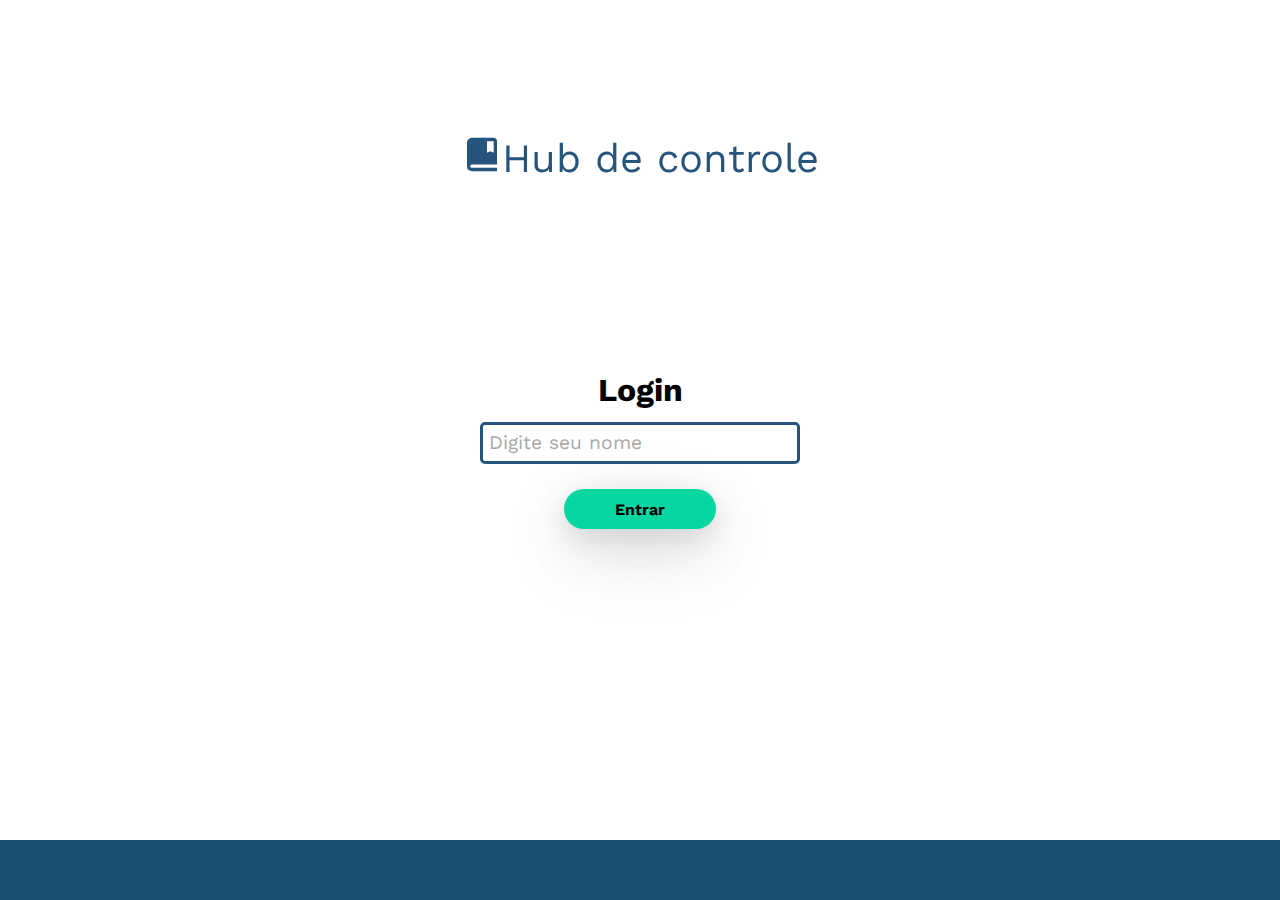
<file: index.html>
<!DOCTYPE html>
<html lang="pt-br">
<head>
    <meta charset="UTF-8">
    <meta name="viewport" content="width=device-width, initial-scale=1.0">
    <link href='https://unpkg.com/boxicons@2.1.4/css/boxicons.min.css' rel='stylesheet'>
    <link rel="stylesheet" href="login/styles.css">
    <title>Login</title>
</head>
<body class="fade">
   <header class="hub">
        <h2><i class='bx  bxs-book-bookmark'></i>Hub de controle</h2>
    </header>

    <form class="box">        
        <h1>Login</h1>
        <div class="input-box">
            <input placeholder="Digite seu nome" type="text" class="input-text" id="nomeUsuario" required>
        </div>
        <!-- <div class="input-box">
            <input placeholder="Senha" type="password">
            <i class="bx bxs-lock-alt"></i>
        </div>
        <div class="change-password">
            <label>
                <input type="checkbox">
                Lembrar senha
            </label>
            <a href="#">Esqueci a senha</a>
        </div> -->
        <button type="button" class="button-login" id="botaoEntrar">Entrar</button>
        <!-- <div class="register">
            <p>Não tem uma conta? <a href="#"><br>Cadastre-se</a></p>
        </div> -->
    </form>
    <div class="footer-bar"></div>
    <script src="login/script.js" defer></script>
</body>
</html>
</file>
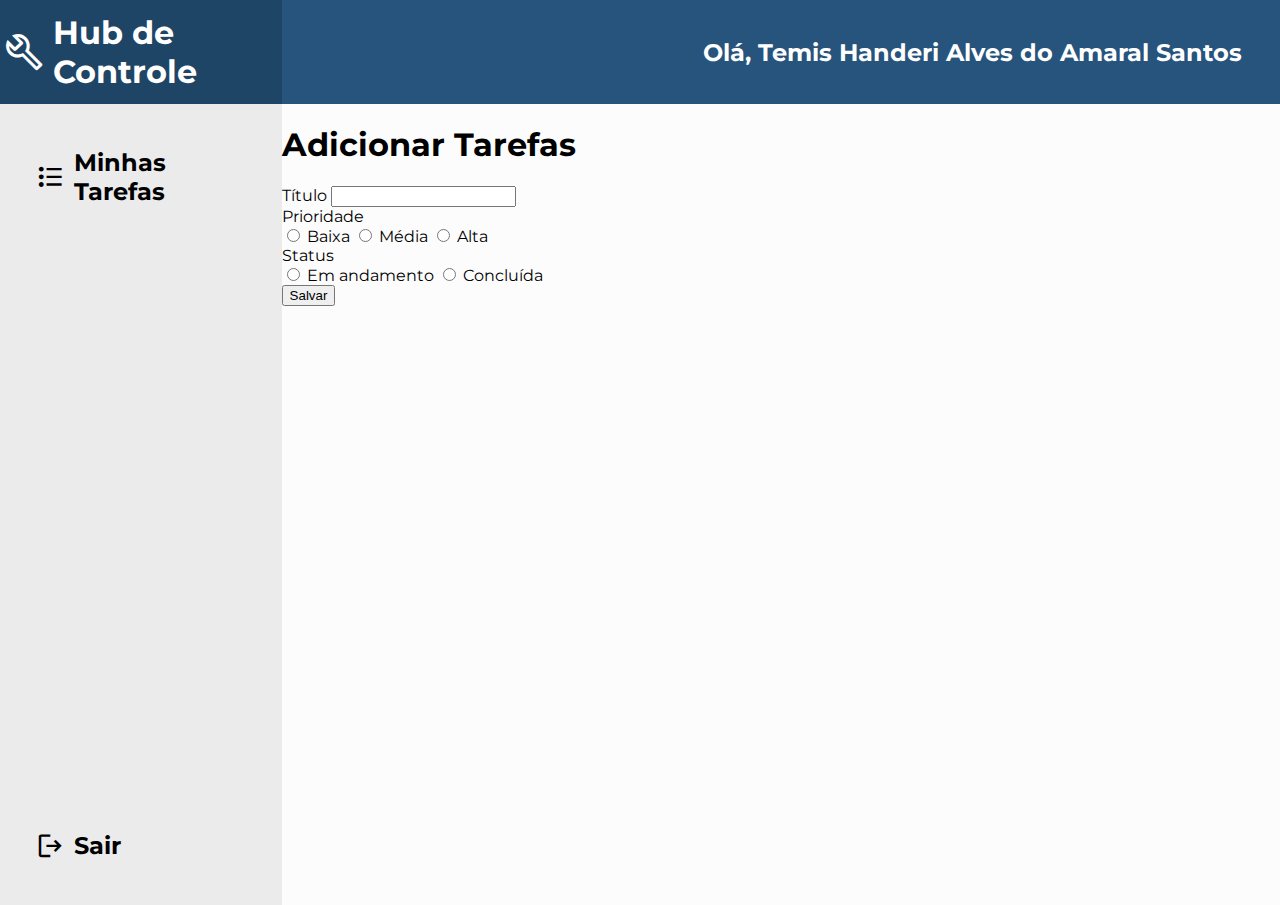
<file: adicionarTarefa/index.html>
<!DOCTYPE html>
<html lang="pt-br">
<head>
  <meta charset="UTF-8">
  <meta name="viewport" content="width=device-width, initial-scale=1.0">
  <title>Hub de Controle</title>
  <link href="https://fonts.googleapis.com/css2?family=Material+Symbols+Outlined" rel="stylesheet" />
  <link rel="stylesheet" href="style.css">
</head>
<body>
  <header class="barraTopo">
    <div class="barraEscura">
      <h1><span class="material-symbols-outlined iconChave">build</span>Hub de Controle</h1>
    </div>
    <h2>Olá, Temis Handeri Alves do Amaral Santos</h2>
  </header>
  <div class="corpo">
    <aside class="navLateral">
      <h2><span class="material-symbols-outlined iconMenu">format_list_bulleted</span>Minhas Tarefas</h2>
      <h2 class="Sair"><span class="material-symbols-outlined iconSair">logout</span>Sair</h2>
    </aside>
    <section class="adicionarTarefas">
      <h1>Adicionar Tarefas</h1>
      <form class="formTarefa">
        <!--Campo Título-->
        <div class="campoTarefa">
          <label class="labelTitulo">Título</label>
          <input type="text" name="titulo" class="inputTexto" required>
        </div>
        <!--Campo Prioridade-->
        <div class="campoTarefa">
          <label class="labelTitulo">Prioridade</label>
          <div class="grupoRadio">
            <label class="labelRadio"><input type="radio" name="prioridade" class="inputRadio" value="baixa"> Baixa</label>
            <label class="labelRadio"><input type="radio" name="prioridade" class="inputRadio" value="media"> Média</label>
            <label class="labelRadio"><input type="radio" name="prioridade" class="inputRadio" value="alta"> Alta</label>
          </div>
        </div>
        <!--Campo Status-->
        <div class="campoTarefa">
          <label class="labelTitulo">Status</label>
          <div class="grupoRadio">
            <label class="labelRadio"><input type="radio" name="status" class="inputRadio" value="andamento"> Em andamento</label>
            <label class="labelRadio"><input type="radio" name="status" class="inputRadio" value="concluida"> Concluída</label>
          </div>
        </div>
        <div class="campoSalvar">
          <button type="submit" class="inputSalvar">Salvar</button>
        </div>
      </form>
    </section>
  </div>
</body>
</html>
</file>
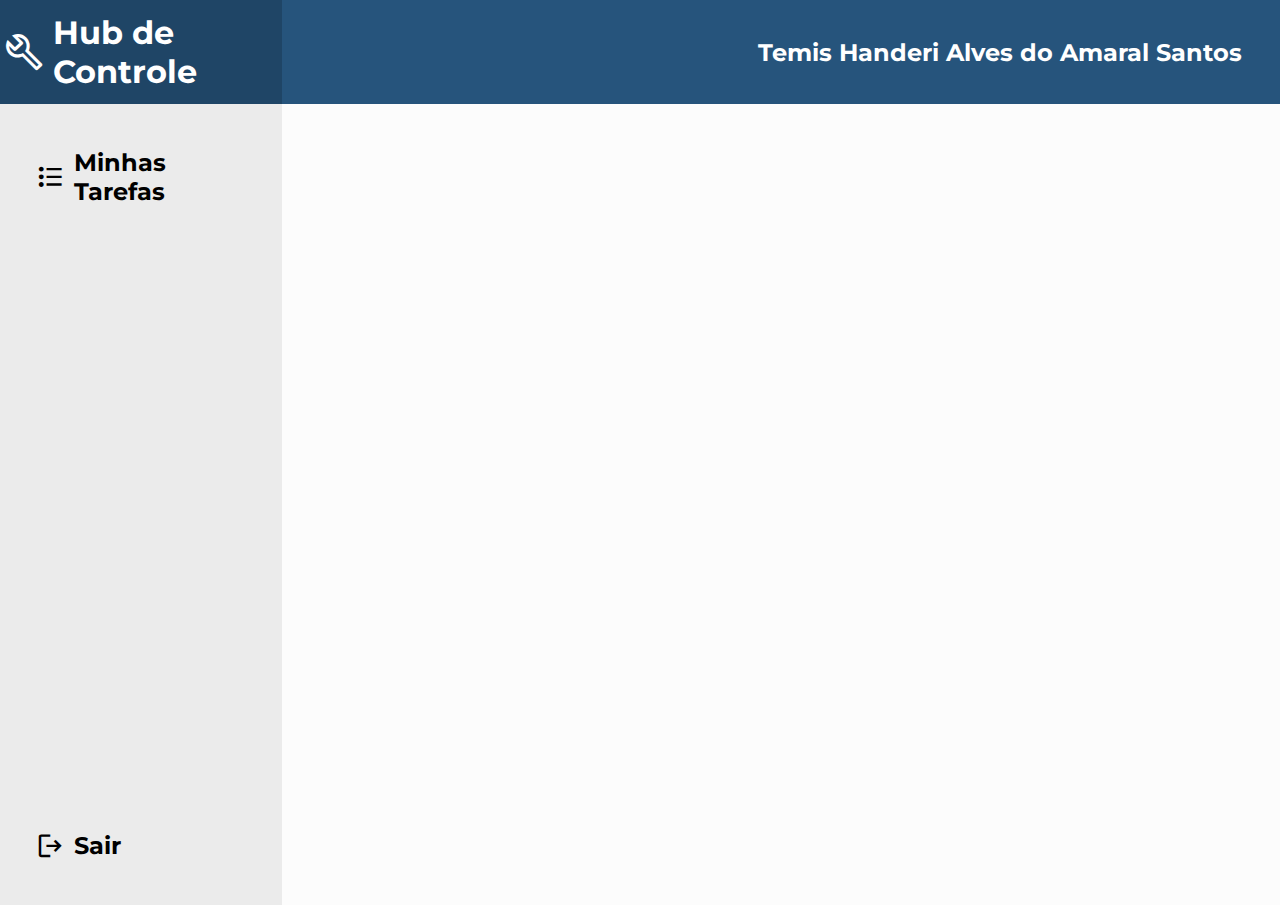
<file: home/index.html>
<!DOCTYPE html>
<html lang="pt-br">
<head>
  <meta charset="UTF-8">
  <meta name="viewport" content="width=device-width, initial-scale=1.0">
  <title>Hub de Controle</title>
  <link href="https://fonts.googleapis.com/css2?family=Material+Symbols+Outlined" rel="stylesheet" />
  <link rel="stylesheet" href="style.css">
</head>
<body>
  <nav class="navegador">
    <div class="navEscura">
      <h1><span class="material-symbols-outlined iconChave">build</span>Hub de Controle</h1>
    </div>
    <h2>Temis Handeri Alves do Amaral Santos</h2>
  </nav>
  <aside class="navLateral">
    <h2><span class="material-symbols-outlined iconMenu">format_list_bulleted</span>Minhas Tarefas</h2>
    <h2 class="Sair"><span class="material-symbols-outlined iconSair">logout</span>Sair</h2>
  </aside>
</body>
</html>
</file>
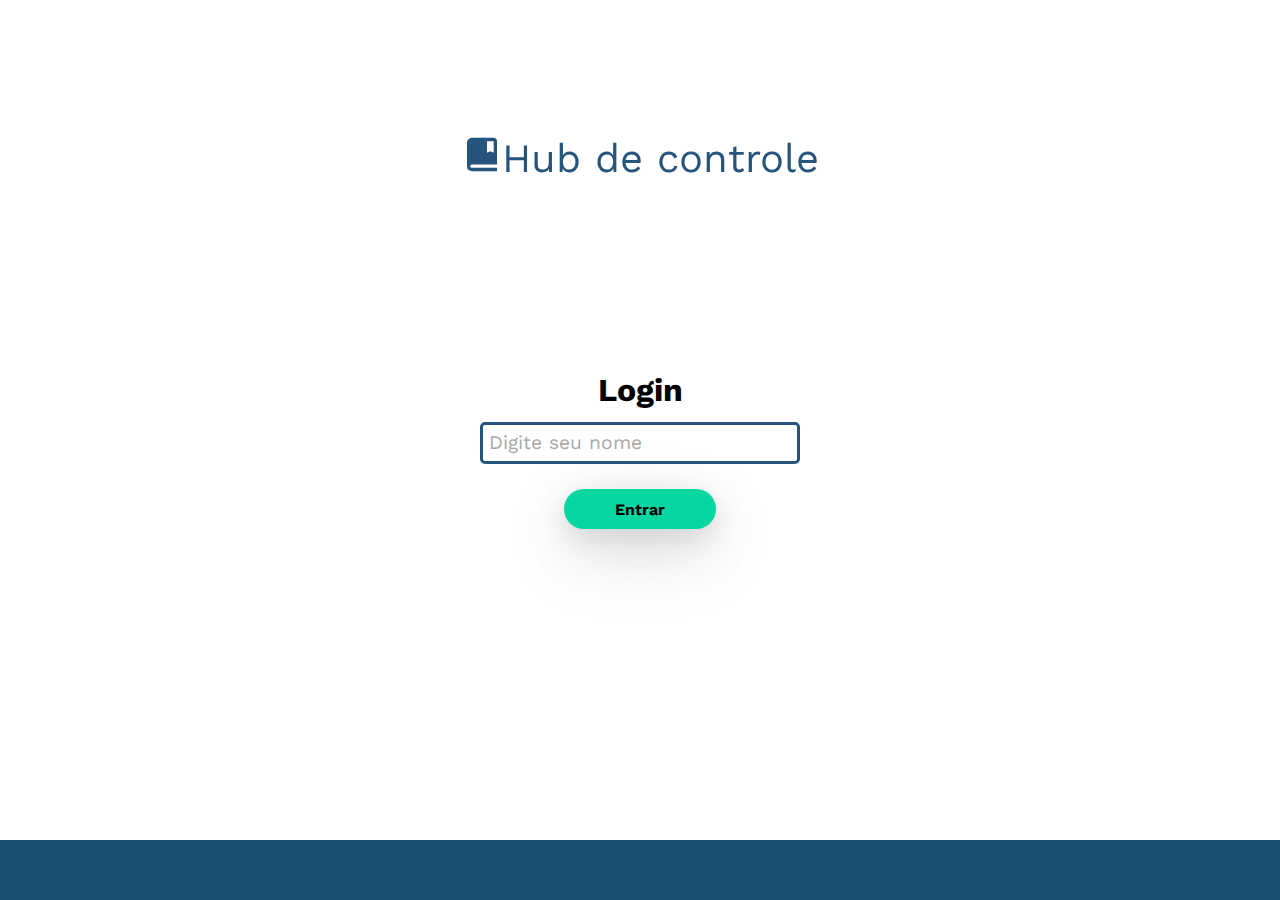
<file: login/index.html>
<!DOCTYPE html>
<html lang="pt-br">
<head>
    <meta charset="UTF-8">
    <meta name="viewport" content="width=device-width, initial-scale=1.0">
    <link href='https://unpkg.com/boxicons@2.1.4/css/boxicons.min.css' rel='stylesheet'>
    <link rel="stylesheet" href="styles.css">
    <title>Login</title>
</head>
<body class="fade">
   <header class="hub">
        <h2><i class='bx  bxs-book-bookmark'></i>Hub de controle</h2>
    </header>

    <form class="box">        
        <h1>Login</h1>
        <div class="input-box">
            <input placeholder="Digite seu nome" type="text" class="input-text" id="nomeUsuario" required>
        </div>
        <!-- <div class="input-box">
            <input placeholder="Senha" type="password">
            <i class="bx bxs-lock-alt"></i>
        </div>
        <div class="change-password">
            <label>
                <input type="checkbox">
                Lembrar senha
            </label>
            <a href="#">Esqueci a senha</a>
        </div> -->
        <button type="button" class="button-login" id="botaoEntrar">Entrar</button>
        <!-- <div class="register">
            <p>Não tem uma conta? <a href="#"><br>Cadastre-se</a></p>
        </div> -->
    </form>
    <div class="footer-bar"></div>
    <script src="script.js" defer></script>
</body>
</html>
</file>
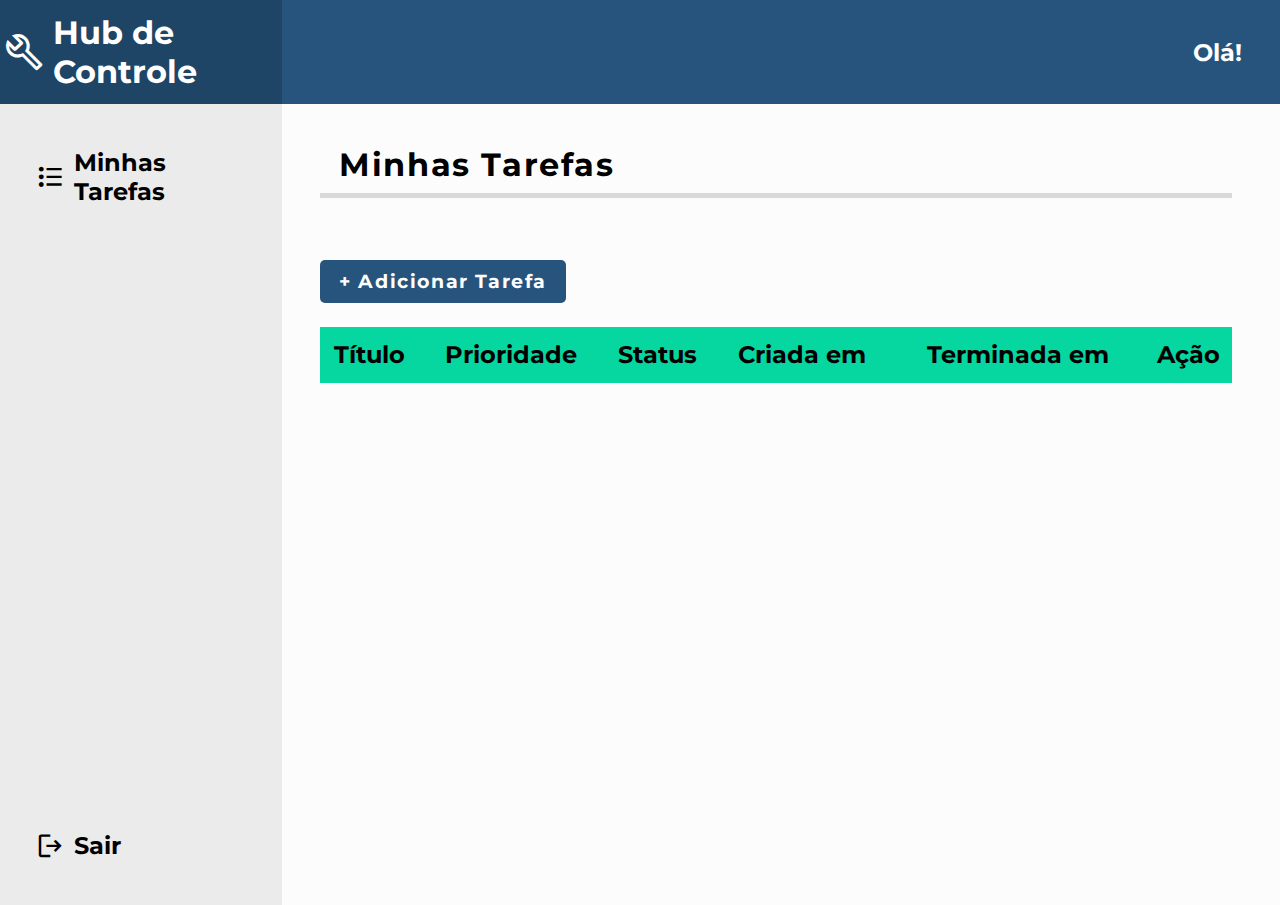
<file: minhaTarefa/index.html>
<!DOCTYPE html>
<html lang="pt-br">
<head>
  <meta charset="UTF-8">
  <meta name="viewport" content="width=device-width, initial-scale=1.0">
  <title>Hub de Controle</title>
  <link href="https://fonts.googleapis.com/css2?family=Material+Symbols+Outlined" rel="stylesheet" />
  <link rel="stylesheet" href="style.css">
</head>
<body class="fade">
  <header class="barraTopo">
    <div class="barraEscura">
      <div>
        <h1 id="botaoHome"><span class="material-symbols-outlined iconChave">build</span>Hub de Controle</h1>
      </div>
    </div>
    <h2 id="boasVindas">Olá!</h2>
  </header>
  <div class="corpo">
    <aside class="navLateral">
      <div>
        <h2 id="botaoTarefa"><span class="material-symbols-outlined iconMenu">format_list_bulleted</span>Minhas Tarefas</h2>
      </div>
      <div>
        <h2 id="botaoSair" onclick="limparStorage()"><span class="material-symbols-outlined iconSair">logout</span>Sair</h2>
      </div>
    </aside>
    <section class="minhasTarefas">
      <h1>Minhas Tarefas</h1>
      <a href="../adicionarTarefa/index.html">
        <h2>+ Adicionar Tarefa</h2>
      </a>
      <div class="tabelaContainer">
        <table class="tabelaTarefa">
          <thead>
            <tr>
              <th>Título</th>
              <th>Prioridade</th>
              <th>Status</th>
              <th>Criada em</th>
              <th>Terminada em</th>
              <th>Ação</th>
            </tr>
          </thead>
          <tbody id="corpoTabela">
          </tbody>
        </table>
      </div>
    </section>
  </div>
  <script src="script.js" defer></script>
</body>
</html>
</file>
<file: login/styles.css>
@import url('https://fonts.googleapis.com/css2?family=Work+Sans:ital,wght@0,100..900;1,100..900&display=swap');

*{
    padding: 0;
    margin: 0;
    box-sizing: border-box;
    font-family: "Work Sans", sans-serif;
}

/*Transição de tela*/

.fade {
  opacity: 1;
  transition: opacity 0.5s ease;
}
.fade-out {
  opacity: 0;
}

header{
    position: fixed;
    top: 15vh;
    left: 0;
    width: 100%;
    display: flex;
    justify-content: center;
}
header h2{
    color: #26547c;
    font-size: large;
}
.logo{
    font-size: 2em;
}
a{
    text-decoration: none;
    color: black;
}

body{
    position: relative;
    display: flex;
    justify-content: center;
    align-items: center;
    min-height: 100vh;


}
.container{
    display: flex;
    justify-content: center;
    align-items: center;
    position: relative;
    width: 500px;
    height: 440px;
    border-radius: 20px;
}
.hub{
    color: black;
    text-decoration: none;
}
.hub h2{
    font-weight: 400;
    font-size: 40px;
}

.container h1{
    font-size: 36px;
    text-align: center;
}


.box {
    display: flex;
    justify-content: center;
    align-items: center;
    flex-direction: column;
    width: 100%;
}

.box h1 {
    padding-bottom: 1%;
}

.input-box{
    display: flex;
    align-items: center;
    border: 3px solid #26547c;
    border-radius: 5px;
    width: fit-content;
    background-color: white;
    width: 25%;
    padding: 0.5% 0;
}
.input-box input{
    border: none;
    outline: none;
    font-size: 1.2rem;
    padding-left: 2%;
}
.input-box input::placeholder{
    color: rgb(167, 167, 167);
}
.input-box i{
    padding-left: 43%;
    color: black;
}

.button-login{
    display: flex;
    justify-content: center;
    align-items: center;
    background-color: #06d6a0;
    border: none;
    border-radius: 40px;
    cursor: pointer;
    font-size: 1rem;
    color: black;
    font-weight: 650;
    margin-top: 2%;
    padding: 0.8% 4%;
    box-shadow: rgba(17, 17, 26, 0.1) 0px 8px 24px, rgba(17, 17, 26, 0.1) 0px 16px 56px, rgba(17, 17, 26, 0.1) 0px 24px 80px;
}

.footer-bar {
    width: 100%;
    height: 60px;
    background-color: #1b4f72; /* cor azul escura (ajuste se quiser) */
    position: absolute;
    bottom: 0;
    left: 0;
}
</file>
<file: adicionarTarefa/style.css>
@import url('https://fonts.googleapis.com/css2?family=Courier+Prime:ital,wght@0,400;0,700;1,400;1,700&family=Montserrat:ital,wght@0,100..900;1,100..900&display=swap');

body {
  background-color: #FCFCFC;
  margin: 0;
  overflow-x: hidden;
  font-family: 'Montserrat', sans-serif;
  height: 100%;
}

/*Header Topo*/

.barraTopo {
  display: flex;
  justify-content: space-between;
  align-items: center;           
  background-color: #26547c;
  height: 6.5rem;
  margin: 0;
}

.barraTopo h2 {
  color: white;
  font-size: 1.5rem;
  padding-right: 3%;
}

.barraEscura {
  display: flex;
  justify-content: center;
  align-items: center;
  background-color: #1F4566;
  width: 22%;
  height: 100%;
}

.iconChave {
  font-size: 3rem;
}

.barraEscura h1 {
  display: flex;
  justify-content: center;
  align-items: center;
  font-size: 2rem;
  margin: 0;
  color: white;
  gap: 2%;
  width: 100%;
  padding-right: 5%;
}

/*Corpo abaixo da barra topo*/

.corpo {
  display: flex;
  height: 89vh;
}

/*Navegador Lateral*/

.navLateral {
  display: flex;
  background-color: #EBEBEB;
  justify-content: center;
  flex-direction: column;         /*define a direção que os itens são colocados*/
  align-items: center;
  width: 22%;
  height: 89vh;                   /*unidade de medida relativa à altura da viewport*/
  row-gap: 78%;
}

.navLateral span {
  font-size: 1.9rem;
}

.navLateral h2 {
  display: flex;
  justify-content: flex-start;
  align-items: center;
  font-size: 1.5rem;
  margin: 0;
  color: black;
  width:75%;
  gap: 4%;
}
</file>
<file: home/style.css>
@import url('https://fonts.googleapis.com/css2?family=Courier+Prime:ital,wght@0,400;0,700;1,400;1,700&family=Montserrat:ital,wght@0,100..900;1,100..900&display=swap');

body {
  background-color: #FCFCFC;
  margin: 0;
  overflow-x: hidden;
  font-family: 'Montserrat', sans-serif;
  height: 100%;
}

/*Navagador Topo*/

.navegador {
  display: flex;
  justify-content: space-between;
  align-items: center;           
  background-color: #26547c;
  height: 6.5rem;
  margin: 0;
}

.navegador h2 {
  color: white;
  font-size: 1.5rem;
  padding-right: 3%;
}

.navEscura {
  display: flex;
  justify-content: center;
  align-items: center;
  background-color: #1F4566;
  width: 22%;
  height: 100%;
}

.iconChave {
  font-size: 3rem;
}

.navEscura h1 {
  display: flex;
  justify-content: center;
  align-items: center;
  font-size: 2rem;
  margin: 0;
  color: white;
  gap: 2%;
  width: 100%;
  padding-right: 5%;
}

/*Navegador Lateral*/

.navLateral {
  display: flex;
  background-color: #EBEBEB;
  justify-content: center;
  flex-direction: column;         /*define a direção que os itens são colocados*/
  align-items: center;
  width: 22%;
  height: 89vh;                   /*unidade de medida relativa à altura da viewport*/
  row-gap: 78%;
}

.navLateral span {
  font-size: 1.9rem;
}

.navLateral h2 {
  display: flex;
  justify-content: flex-start;
  align-items: center;
  font-size: 1.5rem;
  margin: 0;
  color: black;
  width:75%;
  gap: 4%;
}
</file>
<file: minhaTarefa/style.css>
@import url('https://fonts.googleapis.com/css2?family=Courier+Prime:ital,wght@0,400;0,700;1,400;1,700&family=Montserrat:ital,wght@0,100..900;1,100..900&display=swap');

body {
  background-color: #FCFCFC;
  margin: 0;
  overflow-x: hidden;
  font-family: 'Montserrat', sans-serif;
  height: 100%;
}

/*Transição de tela*/

.fade {
  opacity: 1;
  transition: opacity 0.5s ease;
}
.fade-out {
  opacity: 0;
}

/*Header Topo*/

.barraTopo {
  display: flex;
  justify-content: space-between;
  align-items: center;           
  background-color: #26547c;
  height: 6.5rem;
  margin: 0;
}

.barraTopo h2 {
  color: white;
  font-size: 1.5rem;
  padding-right: 3%;
}

.barraEscura {
  display: flex;
  justify-content: center;
  align-items: center;
  background-color: #1F4566;
  width: 22%;
  height: 100%;
}

.iconChave {
  font-size: 3rem;
}

.barraEscura div {
  text-decoration: none;
  display: flex;
  justify-content: flex-start;
  width: 100%;
}

.barraEscura div h1 {
  display: flex;
  justify-content: center;
  align-items: center;
  font-size: 2rem;
  margin: 0;
  color: white;
  gap: 2%;
  width: 100%;
  padding-right: 5%;
  cursor: pointer;
}

/*Corpo abaixo da barra topo*/

.corpo {
  display: flex;
  height: 89vh;
}

/*Navegador Lateral*/

.navLateral {
  display: flex;
  background-color: #EBEBEB;
  justify-content: center;
  flex-direction: column;         /*define a direção que os itens são colocados*/
  align-items: center;
  width: 22%;
  height: 89vh;                   /*unidade de medida relativa à altura da viewport*/
  row-gap: 78%;
}

.navLateral span {
  font-size: 1.9rem;
}

.navLateral div {
  text-decoration: none;
  display: flex;
  justify-content: center;
  width: 100%;
}


.navLateral div h2 {
  display: flex;
  justify-content: flex-start;
  align-items: center;
  font-size: 1.5rem;
  margin: 0;
  color: black;
  width:75%;
  gap: 4%;
  cursor: pointer;
}

/*Seção minhas tarefas / h1, h2*/

.minhasTarefas {
  display: flex;
  justify-content: flex-start;
  align-items: flex-start;
  flex-direction: column;
  width: 75%;
  height: 89vh;
  gap: 3%;
  padding-left: 3%;
}

.minhasTarefas h1 {
  font-size: 2rem;
  padding-top: 2%;
  border-bottom: 5px solid #D9D9D9;
  width: 93%;
  padding-bottom: 1%;
  padding-left: 2%;
  letter-spacing: 0.1rem;
}

.minhasTarefas a {
  text-decoration: none;
  display: flex;
  justify-content: flex-start;
  width: 100%;
}

.minhasTarefas h2 {
  background-color: #26547c;
  padding: 1% 2%;
  color: white;
  font-size: larger;
  font-weight: bold;
  letter-spacing: 0.1rem;
  border-radius: 5px;
  cursor: pointer;
  margin-bottom: 0;
}

/*Tabela tarefa*/

.tabelaContainer {
  max-height: 300px;
  width: 95%;
  overflow: auto;
}  

.tabelaTarefa {
  width: 100%;
  flex-direction: column;
  border-collapse: collapse;
  text-align: center;
}

/*Cabeçalho*/

.tabelaTarefa thead {
  width: 100%;
}

.tabelaTarefa thead tr {
  background-color: #06D6A0;
}

.tabelaTarefa thead th {
  font-size: 1.5rem;
  padding: 1.5% 0;
  font-weight: bolder;
}

/*Descrição*/

.tabelaTarefa tbody tr {
  background-color: white;
  border-bottom: 2px solid #ddd;
}

.tabelaTarefa tbody td {
  padding: 2% 0;
  font-size: 1.1rem;
  font-weight: bold;
  align-items: center;
}

/*Propriedades*/

.baixa {
  background-color: #26547c;
  padding: 1% 3.5%;
  color: white;
  border-radius: 5px;
}

.media {
  background-color: #FFD166;
  padding: 1% 2%;
  color: white;
  border-radius: 5px;
}

.alta {
  background-color: #EF476F;
  padding: 1% 7%;
  color: white;
  border-radius: 5px;
}

/*Status*/

.andamento {
  background-color: #26547c;
  padding: 1% 3.5%;
  color: white;
  border-radius: 5px;
}

.concluida {
  background-color: #06D6A0;
  padding: 1% 13%;
  color: white;
  border-radius: 5px;
}

/*Ação*/

.iconLixo {
  background-color: #EF476F;
  border-radius: 5px;
  padding: 2% 2%;
  font-size: 1.8rem;
  margin-right: 5%;
  cursor: pointer;
}

.iconConcluido {
  background-color: #06D6A0;
  border-radius: 5px;
  padding: 2% 2%;
  font-size: 1.8rem;
  margin-left: 5%;
  cursor: pointer;
}
</file>
